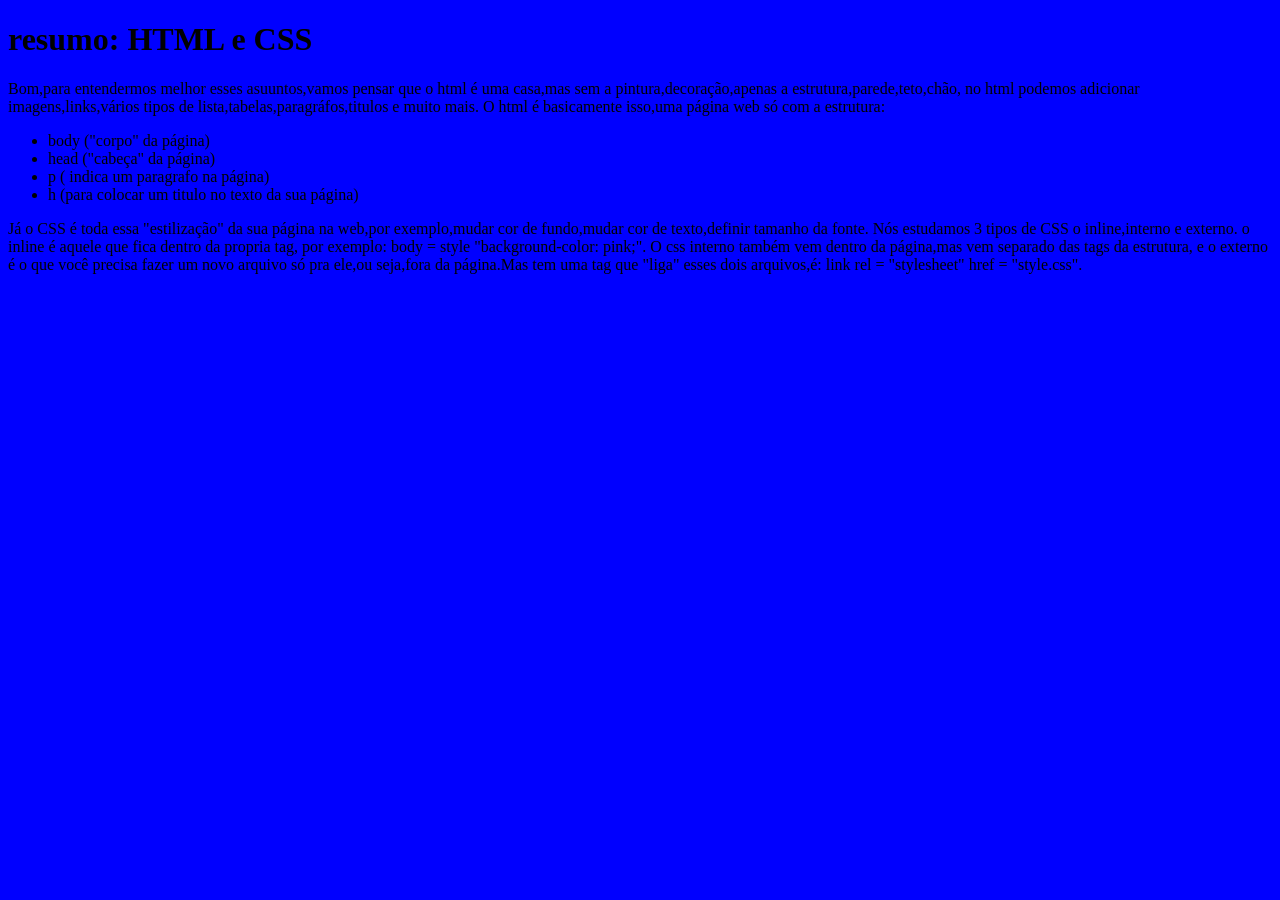
<file: prova/index.html>
<!DOCTYPE html>
<html>
<head>
      <title> conhecimentos de HTML e CSS </title>
</head>
<body style = "background-color: blue;">
            <h1 color: red;> resumo: HTML e CSS</h1>
            <p color: red;>Bom,para entendermos melhor esses asuuntos,vamos pensar que o html é uma casa,mas sem a pintura,decoração,apenas a estrutura,parede,teto,chão, no html podemos adicionar imagens,links,vários tipos de lista,tabelas,paragráfos,titulos e muito mais. O html é basicamente isso,uma página web só com a estrutura: </p>

            <ul>
            <li> body ("corpo" da página)</li>
            <li> head ("cabeça" da página)</li>
            <li>    p  ( indica um paragrafo na página)</li>
            <li>  h   (para colocar um titulo no texto da sua página)
           </ul>

            <p2 color: red;> Já o CSS é toda essa "estilização" da sua página na web,por exemplo,mudar cor de fundo,mudar cor de texto,definir tamanho da fonte. Nós estudamos 3 tipos de CSS o inline,interno e externo. o inline é aquele que fica dentro da propria tag, por exemplo: body = style "background-color: pink;". O css interno também vem dentro da página,mas vem separado das tags da estrutura, e o externo é o que você precisa fazer um novo arquivo só pra ele,ou seja,fora da página.Mas tem uma tag que "liga" esses dois arquivos,é: link rel = "stylesheet" href = "style.css".
</file>
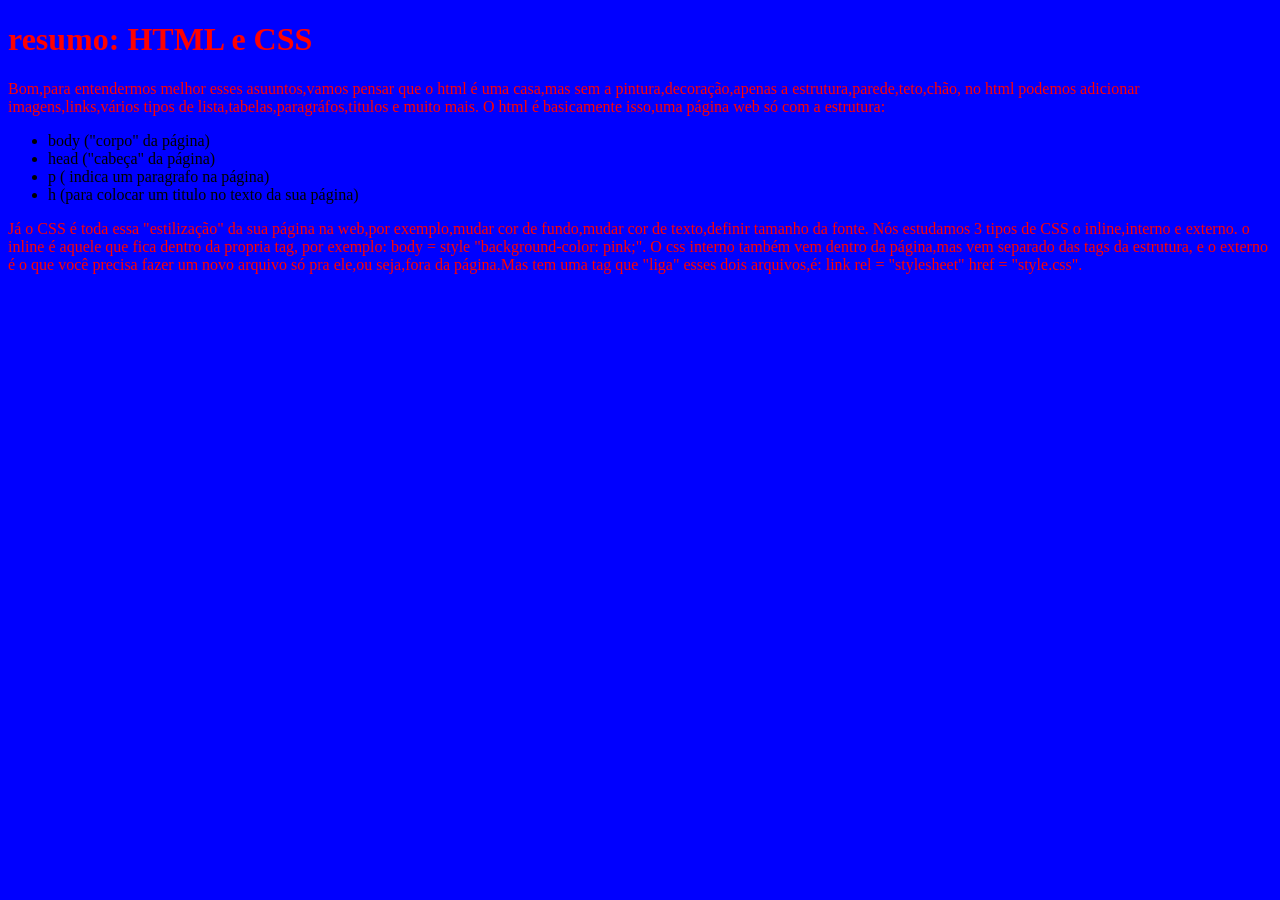
<file: prova/index2.html>
<!DOCTYPE html>
<html>
<head>
      <title> conhecimentos de HTML e CSS </title>
      <style>
          body {
               background-color : blue;
          }

          h1 {
               color: red;
          }

          p {
            color: red;
          }

          p2 {
              color: red;
          }
      </style>


</head>
<body>
            <h1> resumo: HTML e CSS</h1>
            <p>Bom,para entendermos melhor esses asuuntos,vamos pensar que o html é uma casa,mas sem a pintura,decoração,apenas a estrutura,parede,teto,chão, no html podemos adicionar imagens,links,vários tipos de lista,tabelas,paragráfos,titulos e muito mais. O html é basicamente isso,uma página web só com a estrutura: </p>

            <ul>
            <li> body ("corpo" da página)</li>
            <li> head ("cabeça" da página)</li>
            <li>    p  ( indica um paragrafo na página)</li>
            <li>  h   (para colocar um titulo no texto da sua página)
           </ul>

            <p2> Já o CSS é toda essa "estilização" da sua página na web,por exemplo,mudar cor de fundo,mudar cor de texto,definir tamanho da fonte. Nós estudamos 3 tipos de CSS o inline,interno e externo. o inline é aquele que fica dentro da propria tag, por exemplo: body = style "background-color: pink;". O css interno também vem dentro da página,mas vem separado das tags da estrutura, e o externo é o que você precisa fazer um novo arquivo só pra ele,ou seja,fora da página.Mas tem uma tag que "liga" esses dois arquivos,é: link rel = "stylesheet" href = "style.css".
</file>
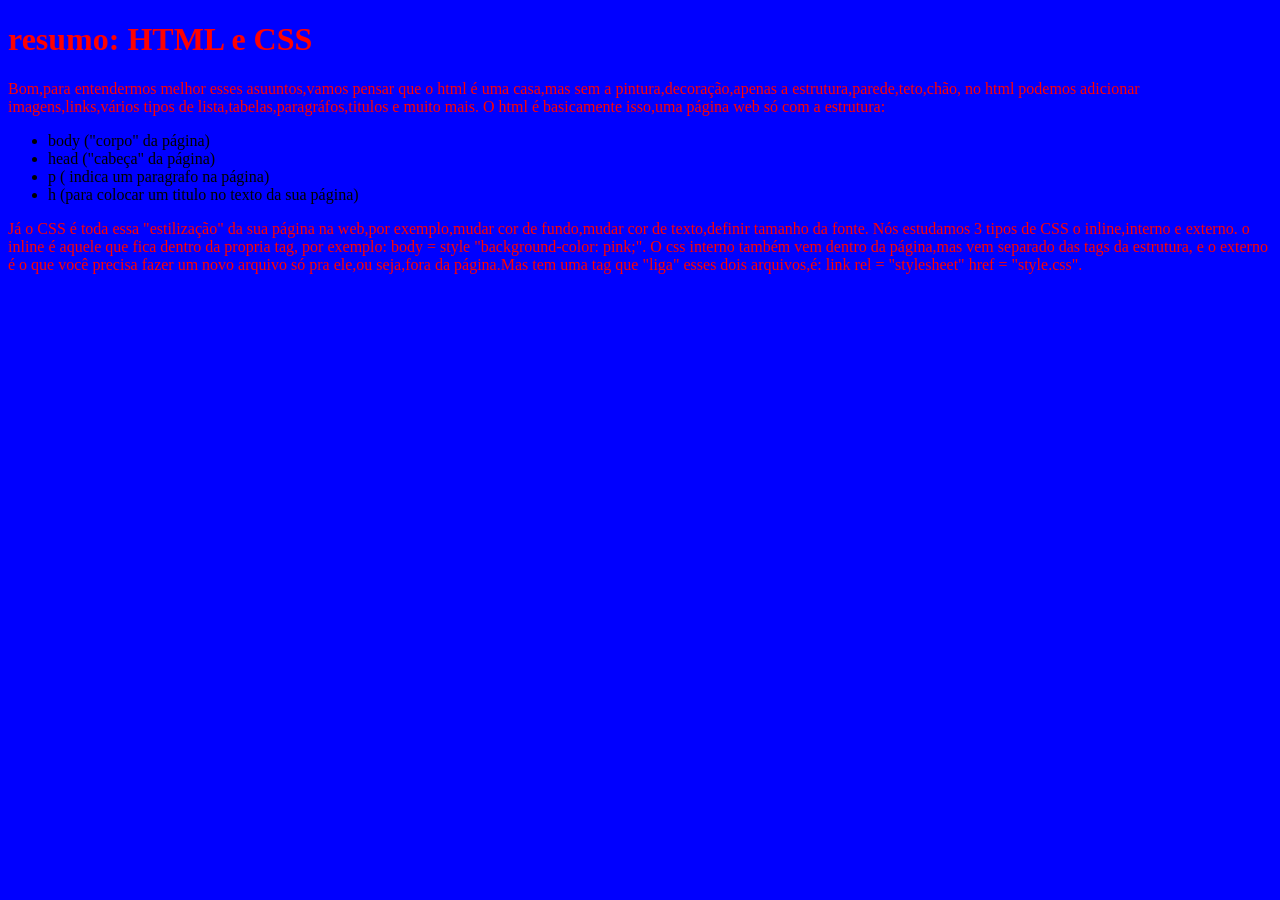
<file: prova/index3.html>
<!DOCTYPE html>
<html>
<head>
      <title> conhecimentos de HTML e CSS </title>
      <link rel = "stylesheet" href = "CSS/style.css"


</head>
<body>
            <h1> resumo: HTML e CSS</h1>
            <p>Bom,para entendermos melhor esses asuuntos,vamos pensar que o html é uma casa,mas sem a pintura,decoração,apenas a estrutura,parede,teto,chão, no html podemos adicionar imagens,links,vários tipos de lista,tabelas,paragráfos,titulos e muito mais. O html é basicamente isso,uma página web só com a estrutura: </p>

            <ul>
            <li> body ("corpo" da página)</li>
            <li> head ("cabeça" da página)</li>
            <li>    p  ( indica um paragrafo na página)</li>
            <li>  h   (para colocar um titulo no texto da sua página)
           </ul>

            <p2> Já o CSS é toda essa "estilização" da sua página na web,por exemplo,mudar cor de fundo,mudar cor de texto,definir tamanho da fonte. Nós estudamos 3 tipos de CSS o inline,interno e externo. o inline é aquele que fica dentro da propria tag, por exemplo: body = style "background-color: pink;". O css interno também vem dentro da página,mas vem separado das tags da estrutura, e o externo é o que você precisa fazer um novo arquivo só pra ele,ou seja,fora da página.Mas tem uma tag que "liga" esses dois arquivos,é: link rel = "stylesheet" href = "style.css".</p2>
</body>
</html>
</file>
<file: prova/CSS/style.css>
body {
  background-color: blue;
}

h1 {
  color: red;
}

p {
  color: red;
}

p2 {
  color: red;
}
</file>
